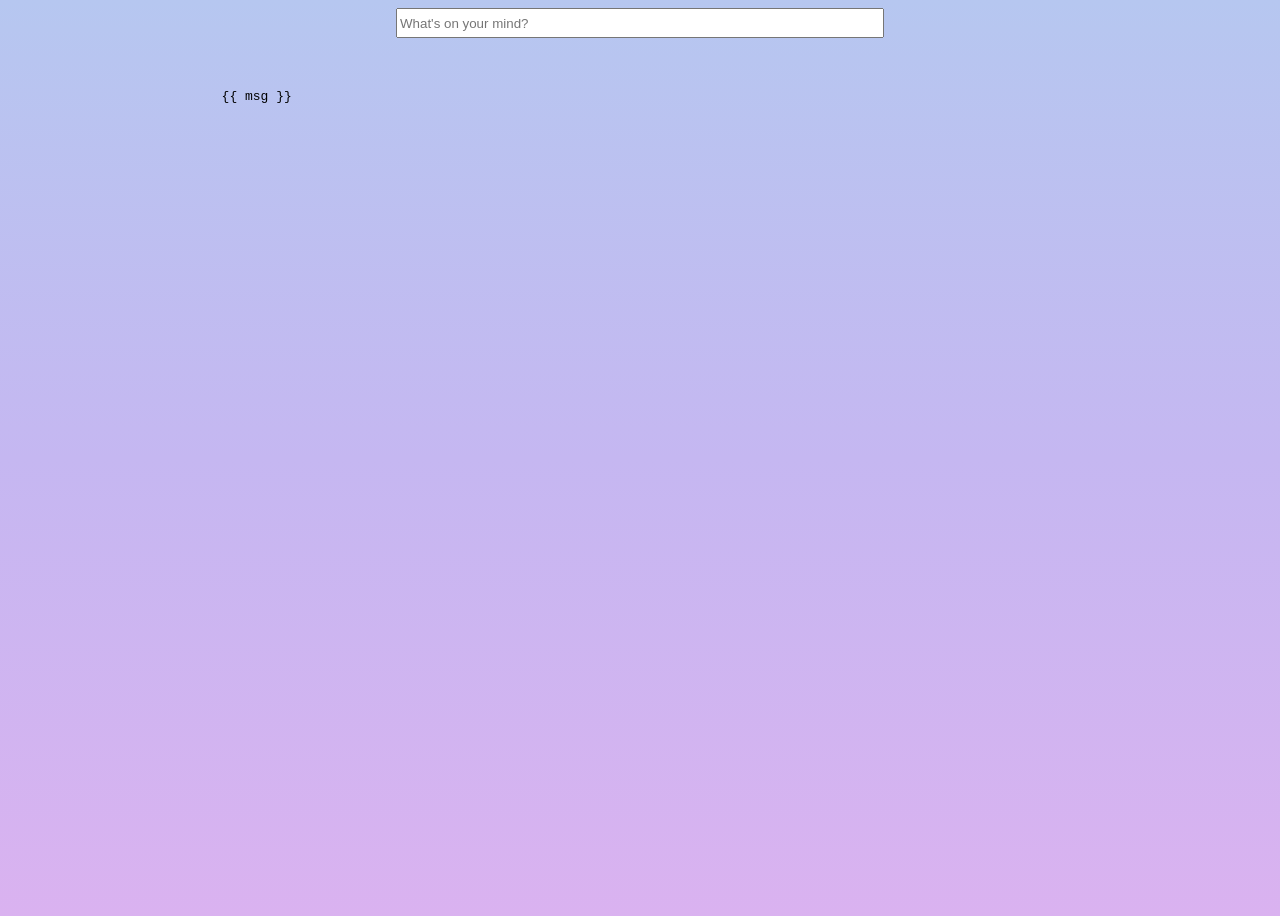
<file: templates/index.html>
<!DOCTYPE html>
<html lang="en">
<head>
    <meta charset="UTF-8">
    <meta name="viewport" content="width=device-width, initial-scale=1.0">
    <link rel="stylesheet" href="styles.css">
    <title>Display Python Variable</title>
</head>
<body>
    

    <form action="/process_form" method="post" id="form" >

            <input type="text" id="Message" name="Message" placeholder="What's on your mind?"><br><br>
    </form>

    <p><pre>{{ msg }} </pre></p>

    

        
</body>
</html>
</file>
<file: templates/styles.css>
body {
    background-image: linear-gradient(#B6C7F0, #C5B7F1, #DAB2F0);
    background-repeat: no-repeat;
    height: 100vh;
}

pre {
    display: flex;
    align-items: center;
    justify-content: center;
    width: 30rem;
    height: 1.5rem;
    padding: 1%;
}

#Message {
    width: 30rem;
    height: 1.5rem;
}

#form{
    text-align: center;
}
</file>
